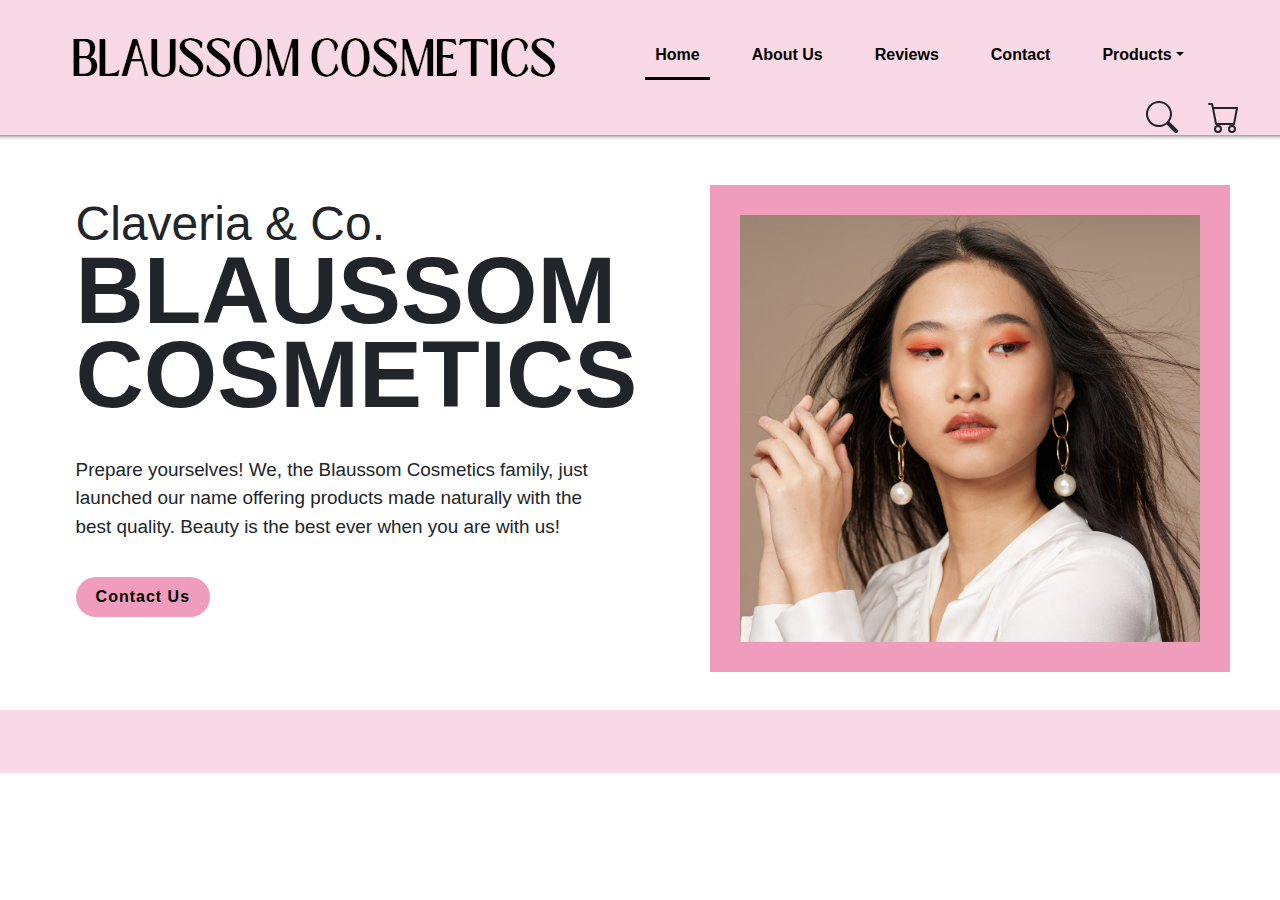
<file: index.html>
<!DOCTYPE html>
<html lang="en">

<head>
  <meta charset="UTF-8">
  <meta http-equiv="X-UA-Compatible" content="IE=edge">
  <meta name="viewport" content="width=device-width, initial-scale=1.0">
  <link rel="stylesheet" href="https://cdn.jsdelivr.net/npm/bootstrap@4.3.1/dist/css/bootstrap.min.css"
    integrity="sha384-ggOyR0iXCbMQv3Xipma34MD+dH/1fQ784/j6cY/iJTQUOhcWr7x9JvoRxT2MZw1T" crossorigin="anonymous">
  <script src="https://code.jquery.com/jquery-3.3.1.slim.min.js"
    integrity="sha384-q8i/X+965DzO0rT7abK41JStQIAqVgRVzpbzo5smXKp4YfRvH+8abtTE1Pi6jizo"
    crossorigin="anonymous"></script>
  <script src="https://cdn.jsdelivr.net/npm/popper.js@1.14.7/dist/umd/popper.min.js"
    integrity="sha384-UO2eT0CpHqdSJQ6hJty5KVphtPhzWj9WO1clHTMGa3JDZwrnQq4sF86dIHNDz0W1"
    crossorigin="anonymous"></script>
  <script src="https://cdn.jsdelivr.net/npm/bootstrap@4.3.1/dist/js/bootstrap.min.js"
    integrity="sha384-JjSmVgyd0p3pXB1rRibZUAYoIIy6OrQ6VrjIEaFf/nJGzIxFDsf4x0xIM+B07jRM"
    crossorigin="anonymous"></script>
  <script src="https://ajax.googleapis.com/ajax/libs/jquery/3.6.4/jquery.min.js"></script>
  <link rel="stylesheet" href="./css/Home.css">
  <title>Home Page</title>
</head>

<body>
  <div class="navbar-container">
    <div class="logo">
      <a href="index.html"> <img src="./images/logo.png" alt=""> </a>
    </div>
    <ul>
      <li class="nav-link active-link">
        <a href="index.html">Home
        </a>
        <div class="underline"></div>
      </li>
      <li class="nav-link">
        <a href="About.html">About Us</a>
        <div class="underline"></div>
      </li>
      <li class="nav-link">
        <a href="Reviews.html">Reviews</a>
        <div class="underline"></div>
      </li>
      <li class="nav-link">
        <a href="Contact.html">Contact</a>
        <div class="underline"></div>
      </li>
      <li class="nav-link dropdown">
        <a href="#" class="dropdown-toggle">Products</a>
        <div class="underline"></div>
        <ul style=" text-align: center; justify-content: center;" class="dropdown-menu">
          <li><a href="Product1.html">Multiuse Colors</a></li>
          <li><a href="Product2.html">Skintints</a></li>
          <li><a href="Product3.html">Eye Products</a></li>
        </ul>
      </li>
    </ul>
    <div
      style="display: flex; align-items: center; float: right;   justify-content: space-between; margin-top: 13px; margin-right: 15px;">
      <div>
        <svg xmlns="http://www.w3.org/2000/svg" width="32" height="" fill="currentColor" class="bi bi-search"
          viewBox="0 0 16 16" style="font-weight:bold; margin-right:30px;">
          <path
            d="M11.742 10.344a6.5 6.5 0 1 0-1.397 1.398h-.001c.03.04.062.078.098.115l3.85 3.85a1 1 0 0 0 1.415-1.414l-3.85-3.85a1.007 1.007 0 0 0-.115-.1zM12 6.5a5.5 5.5 0 1 1-11 0 5.5 5.5 0 0 1 11 0z" />
        </svg>
      </div>
      <div>
        <svg xmlns="http://www.w3.org/2000/svg" width="32" height="32" fill="currentColor" class="bi bi-cart"
          viewBox="0 0 16 16">
          <path
            d="M0 1.5A.5.5 0 0 1 .5 1H2a.5.5 0 0 1 .485.379L2.89 3H14.5a.5.5 0 0 1 .491.592l-1.5 8A.5.5 0 0 1 13 12H4a.5.5 0 0 1-.491-.408L2.01 3.607 1.61 2H.5a.5.5 0 0 1-.5-.5zM3.102 4l1.313 7h8.17l1.313-7H3.102zM5 12a2 2 0 1 0 0 4 2 2 0 0 0 0-4zm7 0a2 2 0 1 0 0 4 2 2 0 0 0 0-4zm-7 1a1 1 0 1 1 0 2 1 1 0 0 1 0-2zm7 0a1 1 0 1 1 0 2 1 1 0 0 1 0-2z" />
        </svg>
      </div>
    </div>
  </div>

  <div class="content">
    <div class="textBox">
      <h4>Claveria & Co.<br> <span style="font-size: 25mm;">BLAUSSOM COSMETICS</span></h4>
      <br>
      <p>Prepare yourselves! We, the Blaussom Cosmetics family, just
        launched our name offering products made naturally with the best quality.
        Beauty is the best ever when you are with us!
      </p>
      <a href="Contact.html"> <b>Contact Us</b> </a>
 

    </div>

    <div class="imgBox">
      <img src="./images/1.png" class="lips">
    </div>
  </div>



  </section>


  <footer>

  </footer>
</body>
<script src="./js/Home.js"></script>

</html>
</file>
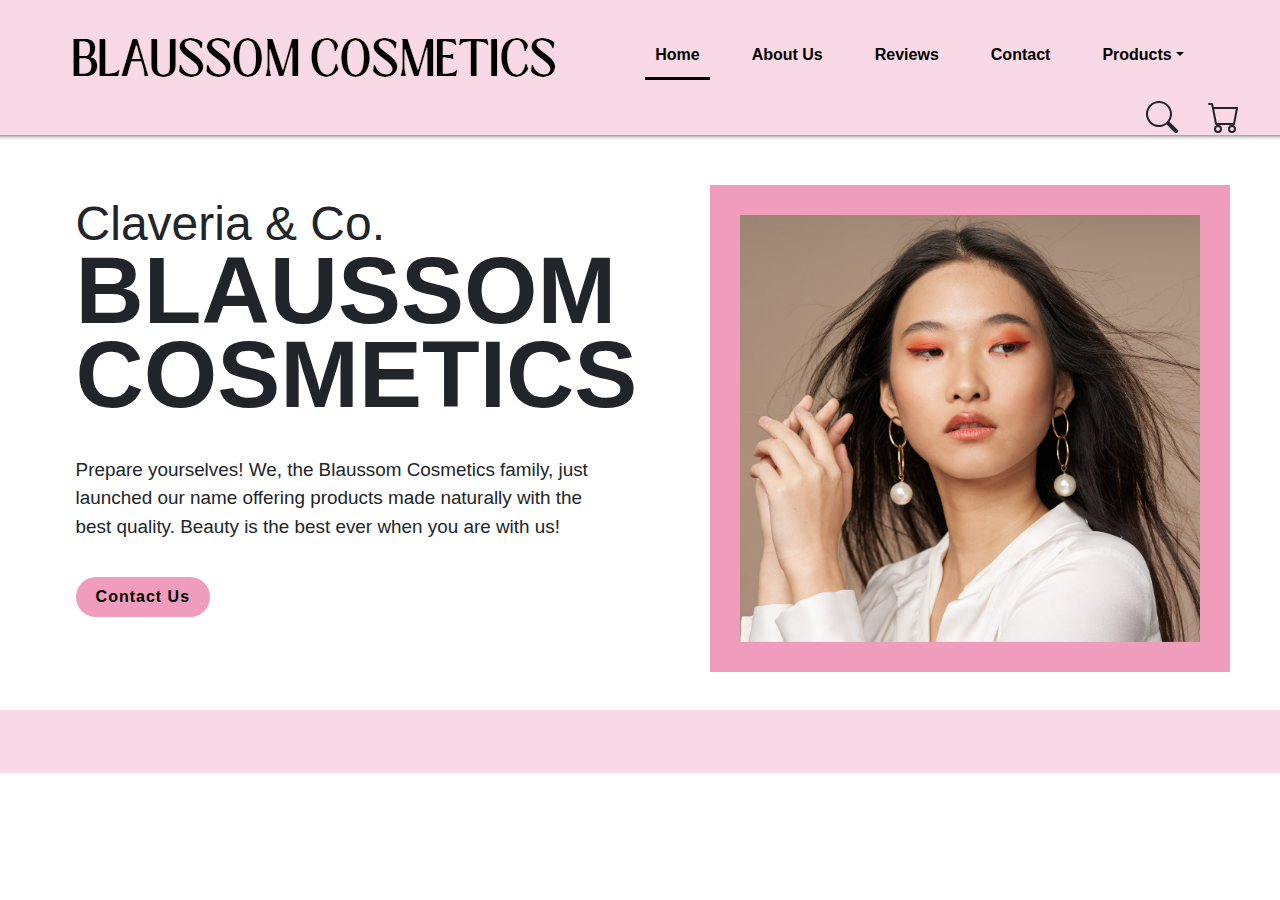
<file: code/index.html>
<!DOCTYPE html>
<html lang="en">

<head>
  <meta charset="UTF-8">
  <meta http-equiv="X-UA-Compatible" content="IE=edge">
  <meta name="viewport" content="width=device-width, initial-scale=1.0">
  <link rel="stylesheet" href="https://cdn.jsdelivr.net/npm/bootstrap@4.3.1/dist/css/bootstrap.min.css"
    integrity="sha384-ggOyR0iXCbMQv3Xipma34MD+dH/1fQ784/j6cY/iJTQUOhcWr7x9JvoRxT2MZw1T" crossorigin="anonymous">
  <script src="https://code.jquery.com/jquery-3.3.1.slim.min.js"
    integrity="sha384-q8i/X+965DzO0rT7abK41JStQIAqVgRVzpbzo5smXKp4YfRvH+8abtTE1Pi6jizo"
    crossorigin="anonymous"></script>
  <script src="https://cdn.jsdelivr.net/npm/popper.js@1.14.7/dist/umd/popper.min.js"
    integrity="sha384-UO2eT0CpHqdSJQ6hJty5KVphtPhzWj9WO1clHTMGa3JDZwrnQq4sF86dIHNDz0W1"
    crossorigin="anonymous"></script>
  <script src="https://cdn.jsdelivr.net/npm/bootstrap@4.3.1/dist/js/bootstrap.min.js"
    integrity="sha384-JjSmVgyd0p3pXB1rRibZUAYoIIy6OrQ6VrjIEaFf/nJGzIxFDsf4x0xIM+B07jRM"
    crossorigin="anonymous"></script>
  <script src="https://ajax.googleapis.com/ajax/libs/jquery/3.6.4/jquery.min.js"></script>
  <link rel="stylesheet" href="./css/Home.css">
  <title>Home Page</title>
</head>

<body>
  <div class="navbar-container">
    <div class="logo">
      <a href="index.html"> <img src="./images/logo.png" alt=""> </a>
    </div>
    <ul>
      <li class="nav-link active-link">
        <a href="index.html">Home
        </a>
        <div class="underline"></div>
      </li>
      <li class="nav-link">
        <a href="About.html">About Us</a>
        <div class="underline"></div>
      </li>
      <li class="nav-link">
        <a href="Reviews.html">Reviews</a>
        <div class="underline"></div>
      </li>
      <li class="nav-link">
        <a href="Contact.html">Contact</a>
        <div class="underline"></div>
      </li>
      <li class="nav-link dropdown">
        <a href="#" class="dropdown-toggle">Products</a>
        <div class="underline"></div>
        <ul style=" text-align: center; justify-content: center;" class="dropdown-menu">
          <li><a href="Product1.html">Multiuse Colors</a></li>
          <li><a href="Product2.html">Skintints</a></li>
          <li><a href="Product3.html">Eye Products</a></li>
        </ul>
      </li>
    </ul>
    <div
      style="display: flex; align-items: center; float: right;   justify-content: space-between; margin-top: 13px; margin-right: 15px;">
      <div>
        <svg xmlns="http://www.w3.org/2000/svg" width="32" height="" fill="currentColor" class="bi bi-search"
          viewBox="0 0 16 16" style="font-weight:bold; margin-right:30px;">
          <path
            d="M11.742 10.344a6.5 6.5 0 1 0-1.397 1.398h-.001c.03.04.062.078.098.115l3.85 3.85a1 1 0 0 0 1.415-1.414l-3.85-3.85a1.007 1.007 0 0 0-.115-.1zM12 6.5a5.5 5.5 0 1 1-11 0 5.5 5.5 0 0 1 11 0z" />
        </svg>
      </div>
      <div>
        <svg xmlns="http://www.w3.org/2000/svg" width="32" height="32" fill="currentColor" class="bi bi-cart"
          viewBox="0 0 16 16">
          <path
            d="M0 1.5A.5.5 0 0 1 .5 1H2a.5.5 0 0 1 .485.379L2.89 3H14.5a.5.5 0 0 1 .491.592l-1.5 8A.5.5 0 0 1 13 12H4a.5.5 0 0 1-.491-.408L2.01 3.607 1.61 2H.5a.5.5 0 0 1-.5-.5zM3.102 4l1.313 7h8.17l1.313-7H3.102zM5 12a2 2 0 1 0 0 4 2 2 0 0 0 0-4zm7 0a2 2 0 1 0 0 4 2 2 0 0 0 0-4zm-7 1a1 1 0 1 1 0 2 1 1 0 0 1 0-2zm7 0a1 1 0 1 1 0 2 1 1 0 0 1 0-2z" />
        </svg>
      </div>
    </div>
  </div>

  <div class="content">
    <div class="textBox">
      <h4>Claveria & Co.<br> <span style="font-size: 25mm;">BLAUSSOM COSMETICS</span></h4>
      <br>
      <p>Prepare yourselves! We, the Blaussom Cosmetics family, just
        launched our name offering products made naturally with the best quality.
        Beauty is the best ever when you are with us!
      </p>
      <a href="#"> <b>Contact Us</b> </a>

    </div>

    <div class="imgBox">
      <img src="./images/1.png" class="lips">
    </div>
  </div>



  </section>


  <footer>

  </footer>
</body>
<script src="./js/Home.js"></script>

</html>
</file>
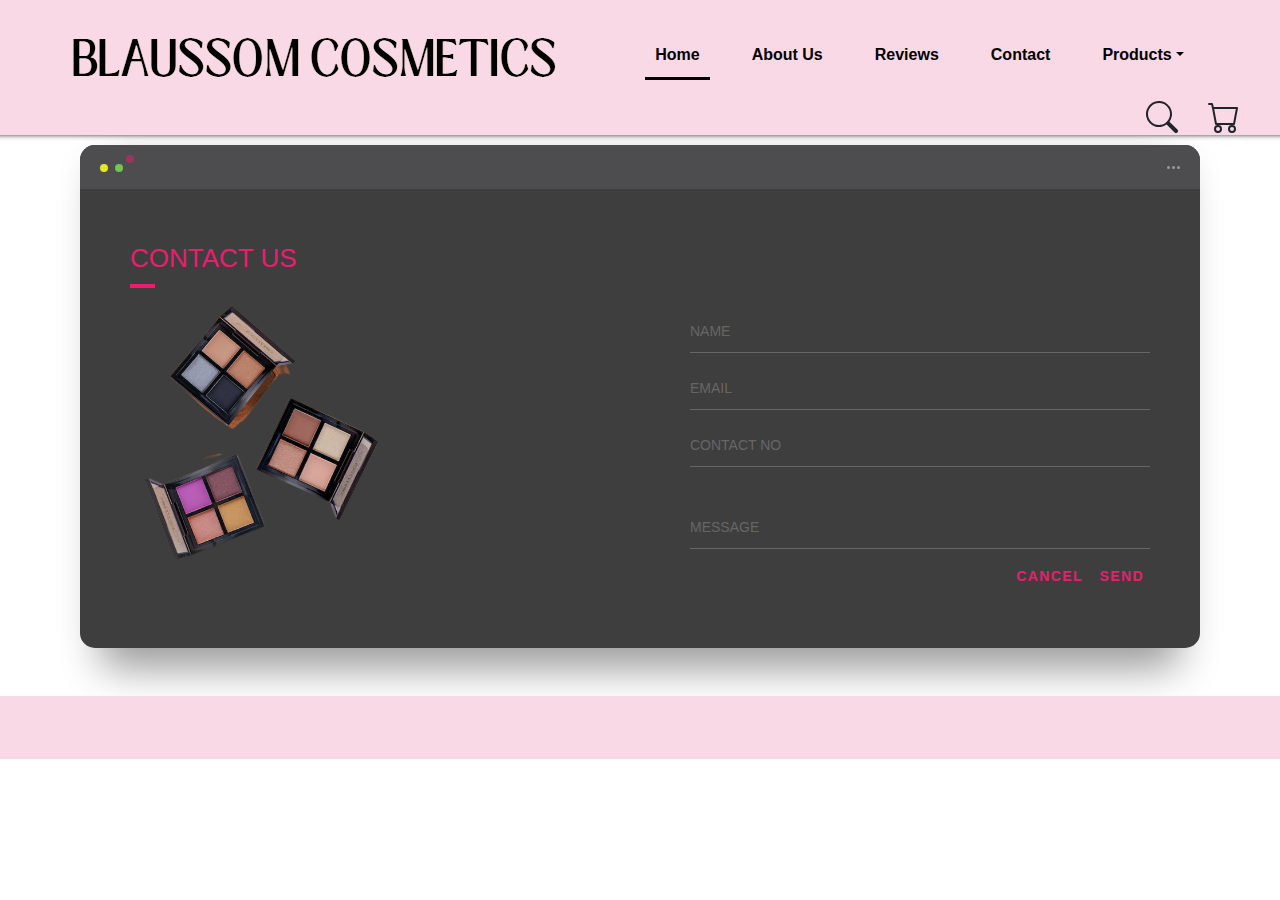
<file: Contact.html>
<!DOCTYPE html>
<html lang="en">

<head>
    <meta charset="UTF-8">
    <meta http-equiv="X-UA-Compatible" content="IE=edge">
    <meta name="viewport" content="width=device-width, initial-scale=1.0">
    <link rel="stylesheet" href="https://cdn.jsdelivr.net/npm/bootstrap@4.3.1/dist/css/bootstrap.min.css"
        integrity="sha384-ggOyR0iXCbMQv3Xipma34MD+dH/1fQ784/j6cY/iJTQUOhcWr7x9JvoRxT2MZw1T" crossorigin="anonymous">
    <script src="https://code.jquery.com/jquery-3.3.1.slim.min.js"
        integrity="sha384-q8i/X+965DzO0rT7abK41JStQIAqVgRVzpbzo5smXKp4YfRvH+8abtTE1Pi6jizo"
        crossorigin="anonymous"></script>
    <script src="https://cdn.jsdelivr.net/npm/popper.js@1.14.7/dist/umd/popper.min.js"
        integrity="sha384-UO2eT0CpHqdSJQ6hJty5KVphtPhzWj9WO1clHTMGa3JDZwrnQq4sF86dIHNDz0W1"
        crossorigin="anonymous"></script>
    <script src="https://cdn.jsdelivr.net/npm/bootstrap@4.3.1/dist/js/bootstrap.min.js"
        integrity="sha384-JjSmVgyd0p3pXB1rRibZUAYoIIy6OrQ6VrjIEaFf/nJGzIxFDsf4x0xIM+B07jRM"
        crossorigin="anonymous"></script>
    <script src="https://ajax.googleapis.com/ajax/libs/jquery/3.6.4/jquery.min.js"></script>
    <link rel="stylesheet" href="./css/contact.css ">
    <title>Document</title>
</head>

<body>
    <div class="navbar-container">
        <div class="logo">
            <a href="index.html"> <img src="./images/logo.png" alt=""> </a>
        </div>
        <ul>
            <li class="nav-link active-link">
                <a href="index.html">Home
                </a>
                <div class="underline"></div>
            </li>
            <li class="nav-link">
                <a href="About.html">About Us</a>
                <div class="underline"></div>
            </li>
            <li class="nav-link">
                <a href="Reviews.html">Reviews</a>
                <div class="underline"></div>
            </li>
            <li class="nav-link">
                <a href="#">Contact</a>
                <div class="underline"></div>
            </li>
            <li class="nav-link dropdown">
                <a href="#" class="dropdown-toggle">Products</a>
                <div class="underline"></div>
                <ul style=" text-align: center; justify-content: center;" class="dropdown-menu">
                    <li><a href="Product1.html">Multiuse Colors</a></li>
                    <li><a href="Product2.html">Skintints</a></li>
                    <li><a href="Product3.html">Eye Products</a></li>
                </ul>
            </li>
        </ul>

        <div
            style="display: flex; align-items: center; float: right;   justify-content: space-between; margin-top: 13px; margin-right: 15px;">
            <div>
                <svg xmlns="http://www.w3.org/2000/svg" width="32" height="" fill="currentColor" class="bi bi-search"
                    viewBox="0 0 16 16" style="font-weight:bold; margin-right:30px;">
                    <path
                        d="M11.742 10.344a6.5 6.5 0 1 0-1.397 1.398h-.001c.03.04.062.078.098.115l3.85 3.85a1 1 0 0 0 1.415-1.414l-3.85-3.85a1.007 1.007 0 0 0-.115-.1zM12 6.5a5.5 5.5 0 1 1-11 0 5.5 5.5 0 0 1 11 0z" />
                </svg>
            </div>
            <div>
                <svg xmlns="http://www.w3.org/2000/svg" width="32" height="32" fill="currentColor" class="bi bi-cart"
                    viewBox="0 0 16 16">
                    <path
                        d="M0 1.5A.5.5 0 0 1 .5 1H2a.5.5 0 0 1 .485.379L2.89 3H14.5a.5.5 0 0 1 .491.592l-1.5 8A.5.5 0 0 1 13 12H4a.5.5 0 0 1-.491-.408L2.01 3.607 1.61 2H.5a.5.5 0 0 1-.5-.5zM3.102 4l1.313 7h8.17l1.313-7H3.102zM5 12a2 2 0 1 0 0 4 2 2 0 0 0 0-4zm7 0a2 2 0 1 0 0 4 2 2 0 0 0 0-4zm-7 1a1 1 0 1 1 0 2 1 1 0 0 1 0-2zm7 0a1 1 0 1 1 0 2 1 1 0 0 1 0-2z" />
                </svg>
            </div>
        </div>
    </div>



        
        <div class="background">
            <div class="container">
                <div class="screen">
                    <div class="screen-header">
                        <div class="screen-header-left">
                            <div class="screen-header-button close"></div>
                            <div class="screen-header-button maximize"></div>
                            <div class="screen-header-button minimize"></div>
                        </div>
                        <div class="screen-header-right">
                            <div class="screen-header-ellipsis"></div>
                            <div class="screen-header-ellipsis"></div>
                            <div class="screen-header-ellipsis"></div>
                        </div>
                    </div>
                    <div class="screen-body">
                        <div class="screen-body-item left">
                            <div class="app-title">
                                <span>CONTACT US</span>
                                
                            </div>
                            <img style="width: 20vw;" src="./images/2.png" alt="">
                        </div> 
                        <div class="screen-body-item">
                            <div class="app-form"><br><br><br> 
                                <div class="app-form-group">
                                    <input class="app-form-control" placeholder="NAME">
                                </div>
                                <div class="app-form-group">
                                    <input class="app-form-control" placeholder="EMAIL">
                                </div>
                                <div class="app-form-group">
                                    <input class="app-form-control" placeholder="CONTACT NO">
                                </div>
                                <div class="app-form-group message">
                                    <input class="app-form-control" placeholder="MESSAGE">
                                </div>
                                <div class="app-form-group buttons">
                                    <button class="app-form-button">CANCEL</button>
                                    <button class="app-form-button">SEND</button>
                                </div>
                            </div>
                        </div>
                    </div>
                </div>
            </div>
        </div>


<footer>
    
</footer>
</body>
<script src="./js/Home.js"></script>

</html>
</file>
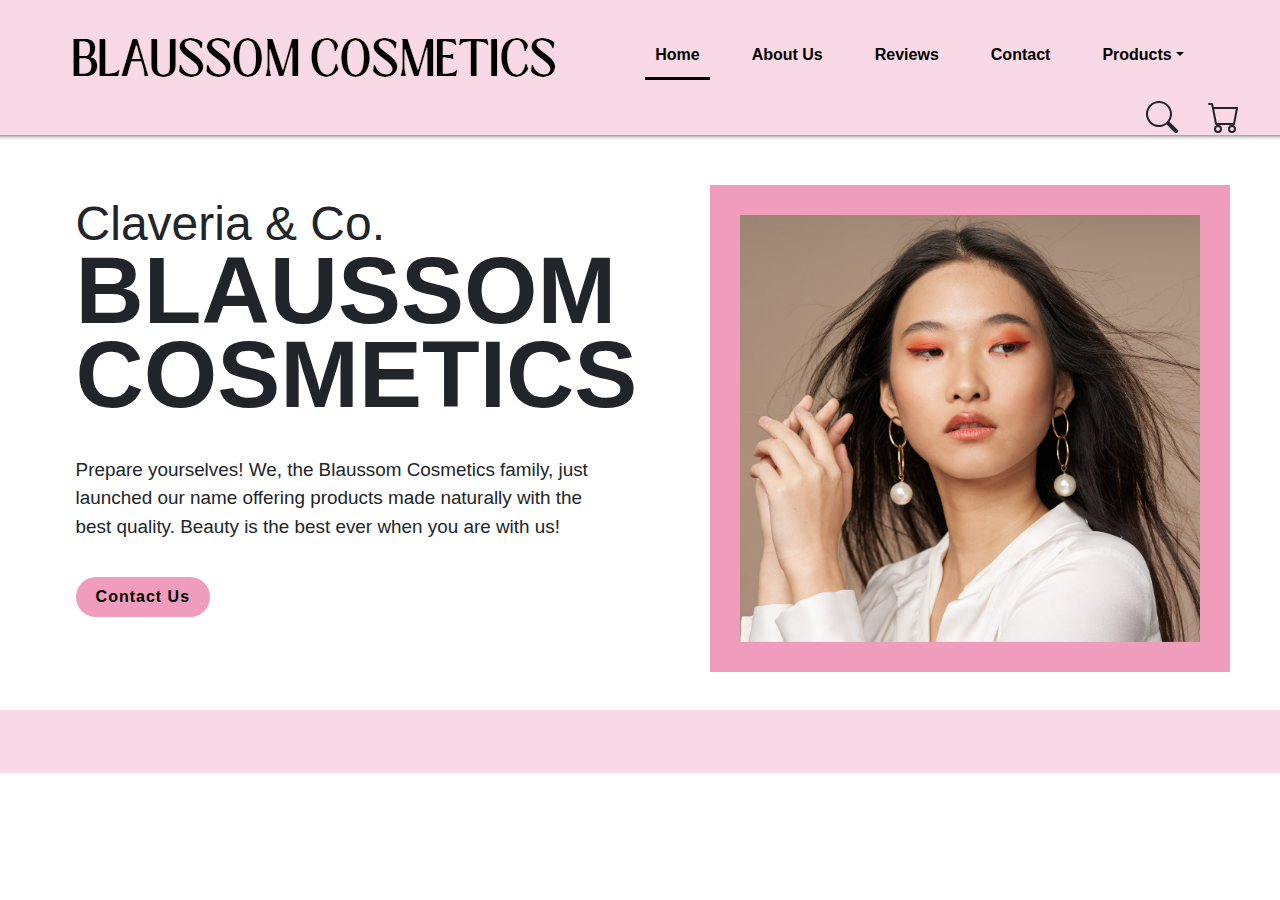
<file: home.html>
<!DOCTYPE html>
<html lang="en">

<head>
  <meta charset="UTF-8">
  <meta http-equiv="X-UA-Compatible" content="IE=edge">
  <meta name="viewport" content="width=device-width, initial-scale=1.0">
  <link rel="stylesheet" href="https://cdn.jsdelivr.net/npm/bootstrap@4.3.1/dist/css/bootstrap.min.css"
    integrity="sha384-ggOyR0iXCbMQv3Xipma34MD+dH/1fQ784/j6cY/iJTQUOhcWr7x9JvoRxT2MZw1T" crossorigin="anonymous">
  <script src="https://code.jquery.com/jquery-3.3.1.slim.min.js"
    integrity="sha384-q8i/X+965DzO0rT7abK41JStQIAqVgRVzpbzo5smXKp4YfRvH+8abtTE1Pi6jizo"
    crossorigin="anonymous"></script>
  <script src="https://cdn.jsdelivr.net/npm/popper.js@1.14.7/dist/umd/popper.min.js"
    integrity="sha384-UO2eT0CpHqdSJQ6hJty5KVphtPhzWj9WO1clHTMGa3JDZwrnQq4sF86dIHNDz0W1"
    crossorigin="anonymous"></script>
  <script src="https://cdn.jsdelivr.net/npm/bootstrap@4.3.1/dist/js/bootstrap.min.js"
    integrity="sha384-JjSmVgyd0p3pXB1rRibZUAYoIIy6OrQ6VrjIEaFf/nJGzIxFDsf4x0xIM+B07jRM"
    crossorigin="anonymous"></script>
  <script src="https://ajax.googleapis.com/ajax/libs/jquery/3.6.4/jquery.min.js"></script>
  <link rel="stylesheet" href="Home.css">
  <title>Home Page</title>
</head>

<body>
  <div class="navbar-container">
    <div class="logo">
      <a href="Home.html"> <img src="logo.png" alt=""> </a>
    </div>
    <ul>
      <li class="nav-link active-link">
        <a href="Home.html">Home
        </a>
        <div class="underline"></div>
      </li>
      <li class="nav-link">
        <a href="About.html">About Us</a>
        <div class="underline"></div>
      </li>
      <li class="nav-link">
        <a href="Reviews.html">Reviews</a>
        <div class="underline"></div>
      </li>
      <li class="nav-link">
        <a href="Contact.html">Contact</a>
        <div class="underline"></div>
      </li>
      <li class="nav-link dropdown">
        <a href="#" class="dropdown-toggle">Products</a>
        <div class="underline"></div>
        <ul style=" text-align: center; justify-content: center;" class="dropdown-menu">
          <li><a href="Product1.html">Multiuse Colors</a></li>
          <li><a href="Product2.html">Skintints</a></li>
          <li><a href="Product3.html">Eye Products</a></li>
        </ul>
      </li>
    </ul>
    <div
      style="display: flex; align-items: center; float: right;   justify-content: space-between; margin-top: 13px; margin-right: 15px;">
      <div>
        <svg xmlns="http://www.w3.org/2000/svg" width="32" height="" fill="currentColor" class="bi bi-search"
          viewBox="0 0 16 16" style="font-weight:bold; margin-right:30px;">
          <path
            d="M11.742 10.344a6.5 6.5 0 1 0-1.397 1.398h-.001c.03.04.062.078.098.115l3.85 3.85a1 1 0 0 0 1.415-1.414l-3.85-3.85a1.007 1.007 0 0 0-.115-.1zM12 6.5a5.5 5.5 0 1 1-11 0 5.5 5.5 0 0 1 11 0z" />
        </svg>
      </div>
      <div>
        <svg xmlns="http://www.w3.org/2000/svg" width="32" height="32" fill="currentColor" class="bi bi-cart"
          viewBox="0 0 16 16">
          <path
            d="M0 1.5A.5.5 0 0 1 .5 1H2a.5.5 0 0 1 .485.379L2.89 3H14.5a.5.5 0 0 1 .491.592l-1.5 8A.5.5 0 0 1 13 12H4a.5.5 0 0 1-.491-.408L2.01 3.607 1.61 2H.5a.5.5 0 0 1-.5-.5zM3.102 4l1.313 7h8.17l1.313-7H3.102zM5 12a2 2 0 1 0 0 4 2 2 0 0 0 0-4zm7 0a2 2 0 1 0 0 4 2 2 0 0 0 0-4zm-7 1a1 1 0 1 1 0 2 1 1 0 0 1 0-2zm7 0a1 1 0 1 1 0 2 1 1 0 0 1 0-2z" />
        </svg>
      </div>
    </div>
  </div>

  <div class="content">
    <div class="textBox">
      <h4>Claveria & Co.<br> <span style="font-size: 25mm;">BLAUSSOM COSMETICS</span></h4>
      <br>
      <p>Prepare yourselves! We, the Blaussom Cosmetics family, just
        launched our name offering products made naturally with the best quality.
        Beauty is the best ever when you are with us!
      </p>
      <a href="#"> <b>Contact Us</b> </a>

    </div>

    <div class="imgBox">
      <img src="1.png" class="lips">
    </div>
  </div>



  </section>


  <footer>

  </footer>
</body>
<script src="Home.js"></script>

</html>
</file>
<file: css/Home.css>
@import url("https://fonts.googleapis.com/css2?family=Poppins:wght@200;300;400;500;600;700;800;900&display=swap");
body, html {
	margin: 0;
	font-family: Roboto, Arial, helvetica, sans-serif;
}

a {
	outline: none;
}

.navbar-container {
	text-align: center;
	background-color: 	#f8d9e5;
	box-shadow: 0px -20px 5px 20px #333333;
	padding: 25px;
	font-size: 0;
    height: 15vh;
}

.navbar-container ul {
	margin: 0;
	padding: 0;
	text-align: right;
	display: inline-block;
	vertical-align: middle;
}

.navbar-container ul li {
	display: inline-block;
	font-size: 16px;
}

.navbar-container ul li a {
	color: #000;
    font-weight: 800;
	text-decoration: none;
	display: inline-block;	
	padding: 10px;
	transition: color 0.5s;
}

.navbar-container ul li .underline {
	height: 3px;
	background-color: transparent;
	width: 0%;
	transition: width 0.2s, background-color 0.5s;
	margin: 0 auto;
}

.navbar-container ul li.active-link .underline {
	width: 100%;
	background-color: #000;
}

.navbar-container ul li:hover .underline {
	background-color: #000;
	width: 100%;
}


.navbar-container ul li:active a {
	transition: none;
	color: #000;
}

.navbar-container ul li:active .underline {
	transition: none;
	background-color: #000;
}
.logo{
    float: left;
    margin-top: -9mm;
}

  .dropdown-menu {
    display: none;
  }

  .nav-link .dropdown-menu {
    display: none;
    position: absolute;
    top: 100%;
    left: 0;
    z-index: 1;
    background-color: #fff;
    box-shadow: 0px 8px 16px 0px rgba(0,0,0,0.2);
    padding: 0;
    margin: 0;
  }
  .nav-link:hover .dropdown-menu {
    display: block;
  }
  .dropdown-menu li {
    list-style-type: none;
    margin: 0;
    padding: 10px;
    border-bottom: 1px solid #ddd;
  }
  .dropdown-menu li:last-child {
    border-bottom: none;
  }
  .dropdown-menu li a {
    color: #333;
    text-decoration: none;
  }
  .dropdown-menu li a:hover {
    color: #f09cbc;
  }

/*===================================================================*/
.content {
    position: relative;
    width: 100%;
    display: flex;
    justify-content: space-between;
    align-items: center;
  }
  
  .content .textBox {
    position: relative;
    max-width: 600px;
  }
  
  .content .textBox h4 {
    font-size: 3em;
    line-height: 1.4em;
    font-weight: 500;
    margin-left: 20mm;
  }
  
  .content .textBox h4 span {
    font-size: 1.2em;
    font-weight: 700;
    
  }
  
  .content .textBox p {
    font-weight: 500;
    font-size: 5mm;
    margin-left: 20mm;
  }
  
  .content .textBox a {
    display: inline-block;
    margin-top: 20px;
    padding: 8px 20px;
    background: #f09cbc;
    color: #000;
    border-radius: 40px;
    font-weight: 500;
    letter-spacing: 1px;
    text-decoration: none;
    margin-left: 20mm;
  }
  
  .content .imgBox {
    width: 600px;
    display: flex;
    justify-content: flex-end;
    padding-right: 50px;
    margin-top: 50px;
   
  }
  
  .content .imgBox img {
    max-width: 520px;
    border: 30px solid #f09cbc;
  }

footer{
    text-align: center;
	background-color: 	#f8d9e5;
    height: 7vh;
    margin-top: 10mm;
  }
</file>
<file: code/css/Home.css>
@import url("https://fonts.googleapis.com/css2?family=Poppins:wght@200;300;400;500;600;700;800;900&display=swap");
body, html {
	margin: 0;
	font-family: Roboto, Arial, helvetica, sans-serif;
}

a {
	outline: none;
}

.navbar-container {
	text-align: center;
	background-color: 	#f8d9e5;
	box-shadow: 0px -20px 5px 20px #333333;
	padding: 25px;
	font-size: 0;
    height: 15vh;
}

.navbar-container ul {
	margin: 0;
	padding: 0;
	text-align: right;
	display: inline-block;
	vertical-align: middle;
}

.navbar-container ul li {
	display: inline-block;
	font-size: 16px;
}

.navbar-container ul li a {
	color: #000;
    font-weight: 800;
	text-decoration: none;
	display: inline-block;	
	padding: 10px;
	transition: color 0.5s;
}

.navbar-container ul li .underline {
	height: 3px;
	background-color: transparent;
	width: 0%;
	transition: width 0.2s, background-color 0.5s;
	margin: 0 auto;
}

.navbar-container ul li.active-link .underline {
	width: 100%;
	background-color: #000;
}

.navbar-container ul li:hover .underline {
	background-color: #000;
	width: 100%;
}


.navbar-container ul li:active a {
	transition: none;
	color: #000;
}

.navbar-container ul li:active .underline {
	transition: none;
	background-color: #000;
}
.logo{
    float: left;
    margin-top: -9mm;
}

  .dropdown-menu {
    display: none;
  }

  .nav-link .dropdown-menu {
    display: none;
    position: absolute;
    top: 100%;
    left: 0;
    z-index: 1;
    background-color: #fff;
    box-shadow: 0px 8px 16px 0px rgba(0,0,0,0.2);
    padding: 0;
    margin: 0;
  }
  .nav-link:hover .dropdown-menu {
    display: block;
  }
  .dropdown-menu li {
    list-style-type: none;
    margin: 0;
    padding: 10px;
    border-bottom: 1px solid #ddd;
  }
  .dropdown-menu li:last-child {
    border-bottom: none;
  }
  .dropdown-menu li a {
    color: #333;
    text-decoration: none;
  }
  .dropdown-menu li a:hover {
    color: #f09cbc;
  }

/*===================================================================*/
.content {
    position: relative;
    width: 100%;
    display: flex;
    justify-content: space-between;
    align-items: center;
  }
  
  .content .textBox {
    position: relative;
    max-width: 600px;
  }
  
  .content .textBox h4 {
    font-size: 3em;
    line-height: 1.4em;
    font-weight: 500;
    margin-left: 20mm;
  }
  
  .content .textBox h4 span {
    font-size: 1.2em;
    font-weight: 700;
    
  }
  
  .content .textBox p {
    font-weight: 500;
    font-size: 5mm;
    margin-left: 20mm;
  }
  
  .content .textBox a {
    display: inline-block;
    margin-top: 20px;
    padding: 8px 20px;
    background: #f09cbc;
    color: #000;
    border-radius: 40px;
    font-weight: 500;
    letter-spacing: 1px;
    text-decoration: none;
    margin-left: 20mm;
  }
  
  .content .imgBox {
    width: 600px;
    display: flex;
    justify-content: flex-end;
    padding-right: 50px;
    margin-top: 50px;
   
  }
  
  .content .imgBox img {
    max-width: 520px;
    border: 30px solid #f09cbc;
  }

footer{
    text-align: center;
	background-color: 	#f8d9e5;
    height: 7vh;
    margin-top: 10mm;
  }
</file>
<file: css/contact.css>
@import url("https://fonts.googleapis.com/css2?family=Poppins:wght@200;300;400;500;600;700;800;900&display=swap");
body, html {
	margin: 0;
	font-family: Roboto, Arial, helvetica, sans-serif;
    
}

a {
	outline: none;
}

.navbar-container {
	text-align: center;
	background-color: 	#f8d9e5;
	box-shadow: 0px -20px 5px 20px #333333;
	padding: 25px;
	font-size: 0;
    height: 15vh;
}

.navbar-container ul {
	margin: 0;
	padding: 0;
	text-align: right;
	display: inline-block;
	vertical-align: middle;
}

.navbar-container ul li {
	display: inline-block;
	font-size: 16px;
}

.navbar-container ul li a {
	color: #000;
    font-weight: 800;
	text-decoration: none;
	display: inline-block;	
	padding: 10px;
	transition: color 0.5s;
}

.navbar-container ul li .underline {
	height: 3px;
	background-color: transparent;
	width: 0%;
	transition: width 0.2s, background-color 0.5s;
	margin: 0 auto;
}

.navbar-container ul li.active-link .underline {
	width: 100%;
	background-color: #000;
}

.navbar-container ul li:hover .underline {
	background-color: #000;
	width: 100%;
}


.navbar-container ul li:active a {
	transition: none;
	color: #000;
}

.navbar-container ul li:active .underline {
	transition: none;
	background-color: #000;
}
.logo{
    float: left;
    margin-top: -9mm;
}

  .dropdown-menu {
    display: none;
  }

  .nav-link .dropdown-menu {
    display: none;
    position: absolute;
    top: 100%;
    left: 0;
    z-index: 1;
    background-color: #fff;
    box-shadow: 0px 8px 16px 0px rgba(0,0,0,0.2);
    padding: 0;
    margin: 0;
  }
  .nav-link:hover .dropdown-menu {
    display: block;
  }
  .dropdown-menu li {
    list-style-type: none;
    margin: 0;
    padding: 10px;
    border-bottom: 1px solid #ddd;
  }
  .dropdown-menu li:last-child {
    border-bottom: none;
  }
  .dropdown-menu li a {
    color: #333;
    text-decoration: none;
  }
  .dropdown-menu li a:hover {
    color: #f09cbc;
  }
  footer{
    text-align: center;
	background-color: 	#f8d9e5;
    height: 7vh;
    margin-top: 10mm;
  }

/*-=====================================*/


button {
    font-weight: 700;
    letter-spacing: 1.4px;
  }
  

  
  .container {
    margin-top: 10mm;
    flex: 0 1 700px;
    margin: auto;
    padding: 10px;
   
  }
  
  .screen {
    position: relative;
    background: #3e3e3e;
    border-radius: 15px;
  }
  
  .screen:after {
    content: '';
    display: block;
    position: absolute;
    top: 0;
    left: 20px;
    right: 20px;
    bottom: 0;
    border-radius: 15px;
    box-shadow: 0 20px 40px rgba(0, 0, 0, .4);
    z-index: -1;
  }
  
  .screen-header {
    display: flex;
    align-items: center;
    padding: 10px 20px;
    background: #4d4d4f;
    border-top-left-radius: 15px;
    border-top-right-radius: 15px;
  }
  
  .screen-header-left {
    margin-right: auto;
  }
  
  .screen-header-button {
    display: inline-block;
    width: 8px;
    height: 8px;
    margin-right: 3px;
    border-radius: 8px;
    background: white;
  }
  
  .screen-header-button.close {
    background: #ed1c6f;
  }
  
  .screen-header-button.maximize {
    background: #e8e925;
  }
  
  .screen-header-button.minimize {
    background: #74c54f;
  }
  
  .screen-header-right {
    display: flex;
  }
  
  .screen-header-ellipsis {
    width: 3px;
    height: 3px;
    margin-left: 2px;
    border-radius: 8px;
    background: #999;
  }
  
  .screen-body {
    display: flex;
  }
  
  .screen-body-item {
    flex: 1;
    padding: 50px;
  }
  
  .screen-body-item.left {
    display: flex;
    flex-direction: column;
  }
  
  .app-title {
    display: flex;
    flex-direction: column;
    position: relative;
    color: #ea1d6f;
    font-size: 26px;
  }
  
  .app-title:after {
    content: '';
    display: block;
    position: absolute;
    left: 0;
    bottom: -10px;
    width: 25px;
    height: 4px;
    background: #ea1d6f;
  }
  
  .app-contact {
    margin-top: auto;
    font-size: 8px;
    color: #888;
  }
  
  .app-form-group {
    margin-bottom: 15px;
  }
  
  .app-form-group.message {
    margin-top: 40px;
  }
  
  .app-form-group.buttons {
    margin-bottom: 0;
    text-align: right;
  }
  
  .app-form-control {
    width: 100%;
    padding: 10px 0;
    background: none;
    border: none;
    border-bottom: 1px solid #666;
    color: #ddd;
    font-size: 14px;
    text-transform: uppercase;
    outline: none;
    transition: border-color .2s;
  }
  
  .app-form-control::placeholder {
    color: #666;
  }
  
  .app-form-control:focus {
    border-bottom-color: #ddd;
  }
  
  .app-form-button {
    background: none;
    border: none;
    color: #ea1d6f;
    font-size: 14px;
    cursor: pointer;
    outline: none;
  }
  
  .app-form-button:hover {
    color: #b9134f;
  }
  
  .credits {
    display: flex;
    justify-content: center;
    align-items: center;
    margin-top: 20px;
    color: #ffa4bd;
    font-family: 'Roboto Condensed', sans-serif;
    font-size: 16px;
    font-weight: normal;
  }
  
  .credits-link {
    display: flex;
    align-items: center;
    color: #fff;
    font-weight: bold;
    text-decoration: none;
  }
  
  .dribbble {
    width: 20px;
    height: 20px;
    margin: 0 5px;
  }
  
  @media screen and (max-width: 520px) {
    .screen-body {
      flex-direction: column;
    }
  
    .screen-body-item.left {
      margin-bottom: 30px;
    }
  
    .app-title {
      flex-direction: row;
    }
  
    .app-title span {
      margin-right: 12px;
    }
  
    .app-title:after {
      display: none;
    }
  }
  
  @media screen and (max-width: 600px) {
    .screen-body {
      padding: 40px;
    }
  
    .screen-body-item {
      padding: 0;
    }
  }
</file>
<file: Home.css>
@import url("https://fonts.googleapis.com/css2?family=Poppins:wght@200;300;400;500;600;700;800;900&display=swap");
body, html {
	margin: 0;
	font-family: Roboto, Arial, helvetica, sans-serif;
}

a {
	outline: none;
}

.navbar-container {
	text-align: center;
	background-color: 	#f8d9e5;
	box-shadow: 0px -20px 5px 20px #333333;
	padding: 25px;
	font-size: 0;
    height: 15vh;
}

.navbar-container ul {
	margin: 0;
	padding: 0;
	text-align: right;
	display: inline-block;
	vertical-align: middle;
}

.navbar-container ul li {
	display: inline-block;
	font-size: 16px;
}

.navbar-container ul li a {
	color: #000;
    font-weight: 800;
	text-decoration: none;
	display: inline-block;	
	padding: 10px;
	transition: color 0.5s;
}

.navbar-container ul li .underline {
	height: 3px;
	background-color: transparent;
	width: 0%;
	transition: width 0.2s, background-color 0.5s;
	margin: 0 auto;
}

.navbar-container ul li.active-link .underline {
	width: 100%;
	background-color: #000;
}

.navbar-container ul li:hover .underline {
	background-color: #000;
	width: 100%;
}


.navbar-container ul li:active a {
	transition: none;
	color: #000;
}

.navbar-container ul li:active .underline {
	transition: none;
	background-color: #000;
}
.logo{
    float: left;
    margin-top: -9mm;
}

  .dropdown-menu {
    display: none;
  }

  .nav-link .dropdown-menu {
    display: none;
    position: absolute;
    top: 100%;
    left: 0;
    z-index: 1;
    background-color: #fff;
    box-shadow: 0px 8px 16px 0px rgba(0,0,0,0.2);
    padding: 0;
    margin: 0;
  }
  .nav-link:hover .dropdown-menu {
    display: block;
  }
  .dropdown-menu li {
    list-style-type: none;
    margin: 0;
    padding: 10px;
    border-bottom: 1px solid #ddd;
  }
  .dropdown-menu li:last-child {
    border-bottom: none;
  }
  .dropdown-menu li a {
    color: #333;
    text-decoration: none;
  }
  .dropdown-menu li a:hover {
    color: #f09cbc;
  }

/*===================================================================*/
.content {
    position: relative;
    width: 100%;
    display: flex;
    justify-content: space-between;
    align-items: center;
  }
  
  .content .textBox {
    position: relative;
    max-width: 600px;
  }
  
  .content .textBox h4 {
    font-size: 3em;
    line-height: 1.4em;
    font-weight: 500;
    margin-left: 20mm;
  }
  
  .content .textBox h4 span {
    font-size: 1.2em;
    font-weight: 700;
    
  }
  
  .content .textBox p {
    font-weight: 500;
    font-size: 5mm;
    margin-left: 20mm;
  }
  
  .content .textBox a {
    display: inline-block;
    margin-top: 20px;
    padding: 8px 20px;
    background: #f09cbc;
    color: #000;
    border-radius: 40px;
    font-weight: 500;
    letter-spacing: 1px;
    text-decoration: none;
    margin-left: 20mm;
  }
  
  .content .imgBox {
    width: 600px;
    display: flex;
    justify-content: flex-end;
    padding-right: 50px;
    margin-top: 50px;
   
  }
  
  .content .imgBox img {
    max-width: 520px;
    border: 30px solid #f09cbc;
  }

footer{
    text-align: center;
	background-color: 	#f8d9e5;
    height: 7vh;
    margin-top: 10mm;
  }
</file>
